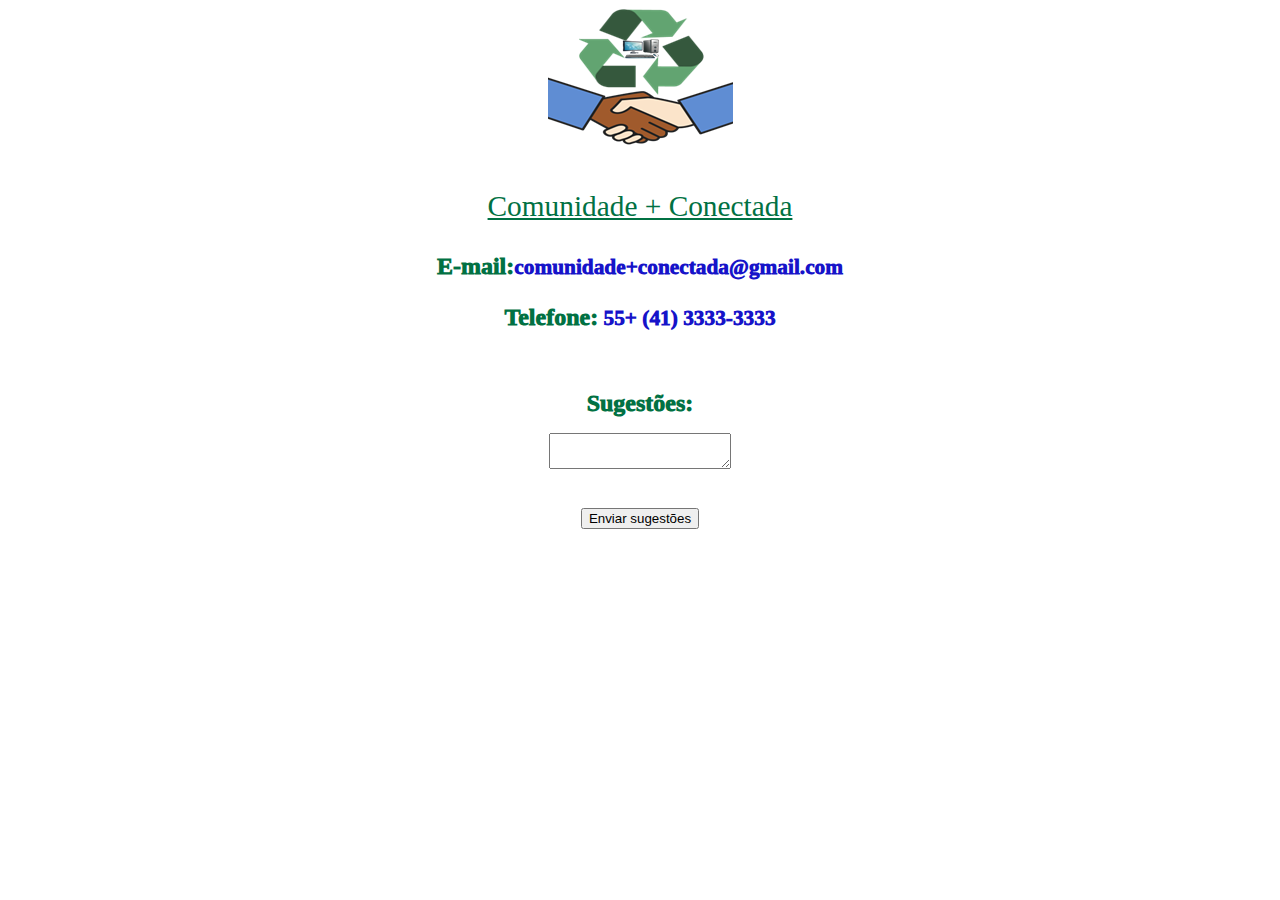
<file: contatos.html>
<!DOCTYPE html>
<html lang="pt-br">
<head>
    <meta charset="UTF-8">
    <meta name="viewport" content="width=device-width, initial-scale=1.0">
    <link rel="stylesheet" href="CSS/style2.css">
    <title>Contato</title>
</head>
<body>
    <div class="center">
        <header>
            <img src="Imagens/TesteLogo.png" alt="Logotipo">
            <P>Comunidade + Conectada</P>
        </header>
    </div>    
         <h1>E-mail:<size>comunidade+conectada@gmail.com </size></p>      
    </div>
    <div>
        <h1>Telefone:<size> 55+ (41) 3333-3333 </size></h1>     
    </div>
    <br>
    <div>
        <label for="msg"><h1>Sugestões:</h1></label>
            <textarea id="msg" name="usuario_msg"></textarea>
    </div>
    <br>
    <div class="button">
        <button type="submit">Enviar sugestões</button>
    </div>
    <br>
</body>
</html>
</file>
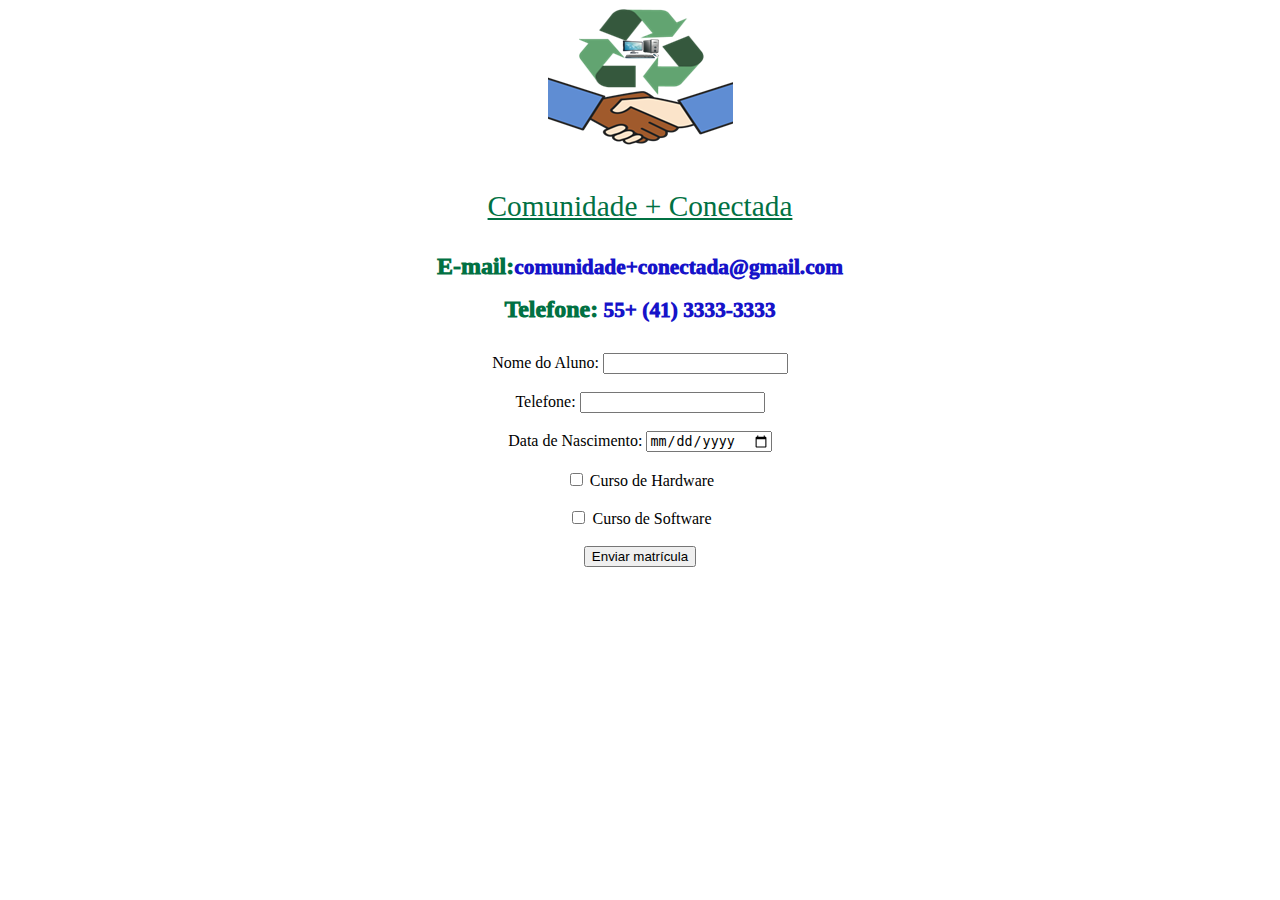
<file: cursos.html>
<!DOCTYPE html>
<html lang="pt-br">
<head>
    <meta charset="UTF-8">
    <meta name="viewport" content="width=device-width, initial-scale=1.0">
    <link rel="stylesheet" href="CSS/style2.css">
    <title>Cursos</title>
</head>
<body>
    <div class="center">
        <header>
            <img src="Imagens/TesteLogo.png" alt="Logotipo">
            <P>Comunidade + Conectada</P>
        </header>
    </div>    
         <h1>E-mail:<size>comunidade+conectada@gmail.com </size></h1>      
    </div>
    <div>
        <h1>Telefone:<size> 55+ (41) 3333-3333 </size></h1>     
    </div>
    <form>
        <div>
            <label for="nome">Nome do Aluno:</label>
            <input type="text" id="nome" name="usuario_nome" />
        </div>
        <br>
        <div>
            <label for="telefone">Telefone:</label>
            <input type="int" id="nome" name="telefone" />
        </div>
        <br>   
        <div>
            <label for="dataNascimento">Data de Nascimento:</label>
            <input type="date" id="nome" name="telefone" />
        </div>
        <br>
        <div>
            <input type="checkbox" name="Curso de Hardware" value="Hardware"> Curso de Hardware<br>
        <br>
            <input type="checkbox" name="Curso de Software" value="Software"> Curso de Software<br>
        <br>
        <div class="button">
            <button type="submit">Enviar matrícula</button>
        </div>

    </form>
</body>
</html>
</file>
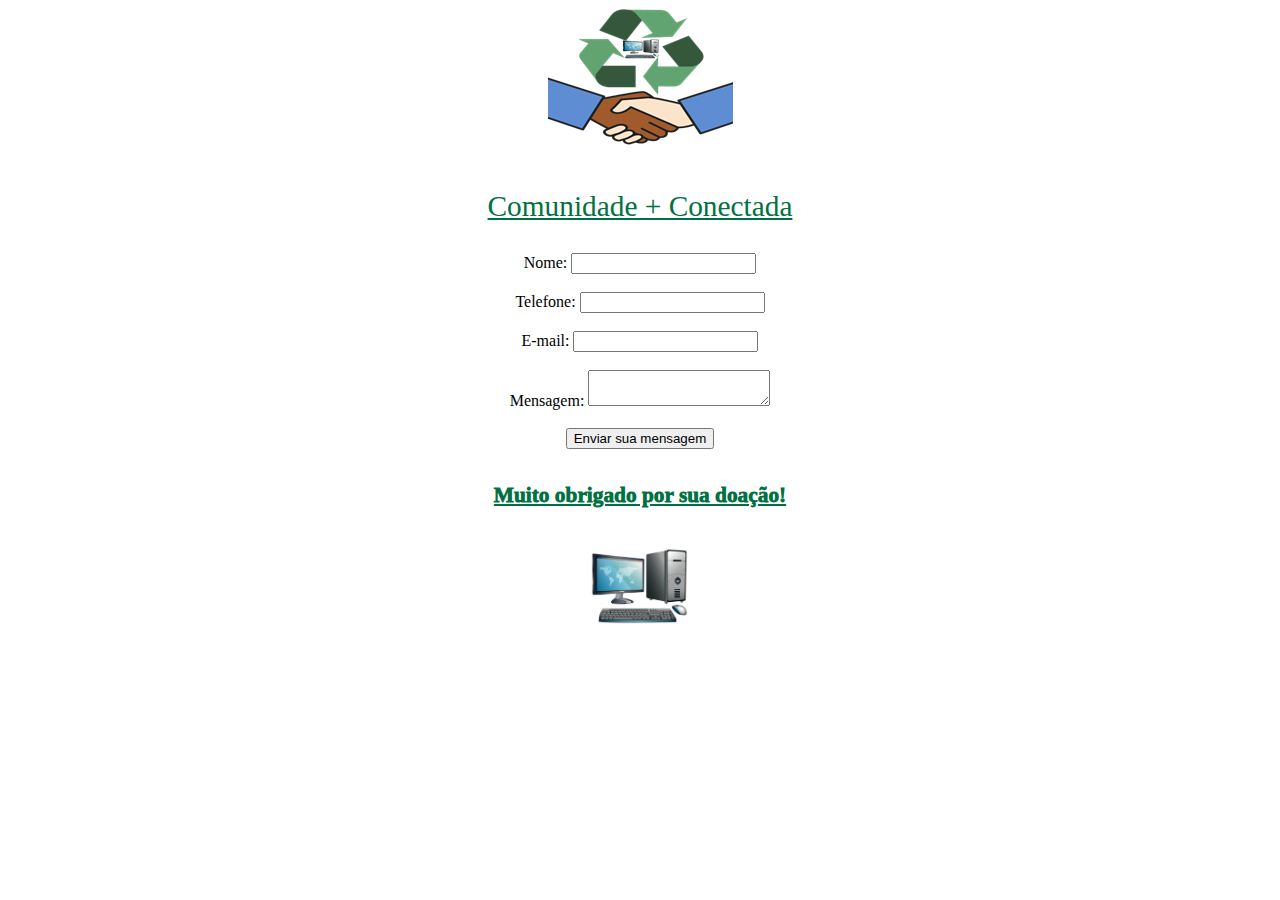
<file: doacoes.html>
<!DOCTYPE html>
<html lang="pt-br">
<head>
    <meta charset="UTF-8">
    <meta name="viewport" content="width=device-width, initial-scale=1.0">
    <link rel="stylesheet" href="CSS/style2.css">
    <title>Doações</title>
</head>
<body>
    <div class="center">
        <header>
            <img src="Imagens/TesteLogo.png" alt="Logotipo">
            <P>Comunidade + Conectada</P>
        </header>
    </div>    
    <form>
        <div>
            <label for="nome">Nome:</label>
            <input type="text" id="nome" name="usuario_nome" />
        </div>
        <br>
        <div>
            <label for="telefone">Telefone:</label>
            <input type="int" id="nome" name="telefone" />
          </div>
        <br>
        <div>   
            <label for="email">E-mail:</label>
            <input type="email" id="email" name="usuario_email" />
        </div>
        <br>
        <div>
            <label for="msg">Mensagem:</label>
            <textarea id="msg" name="usuario_msg"></textarea>
        </div>
        <br>
        <div class="button">
            <button type="submit">Enviar sua mensagem</button>
        </div>
        <br>
        <p><size>Muito obrigado por sua doação!</size></p>
        <div class="outraspag">
            <img src="Imagens/Computador.png" alt="Cumprimento">
        </div>
      </form>
</body>
</html>
</file>
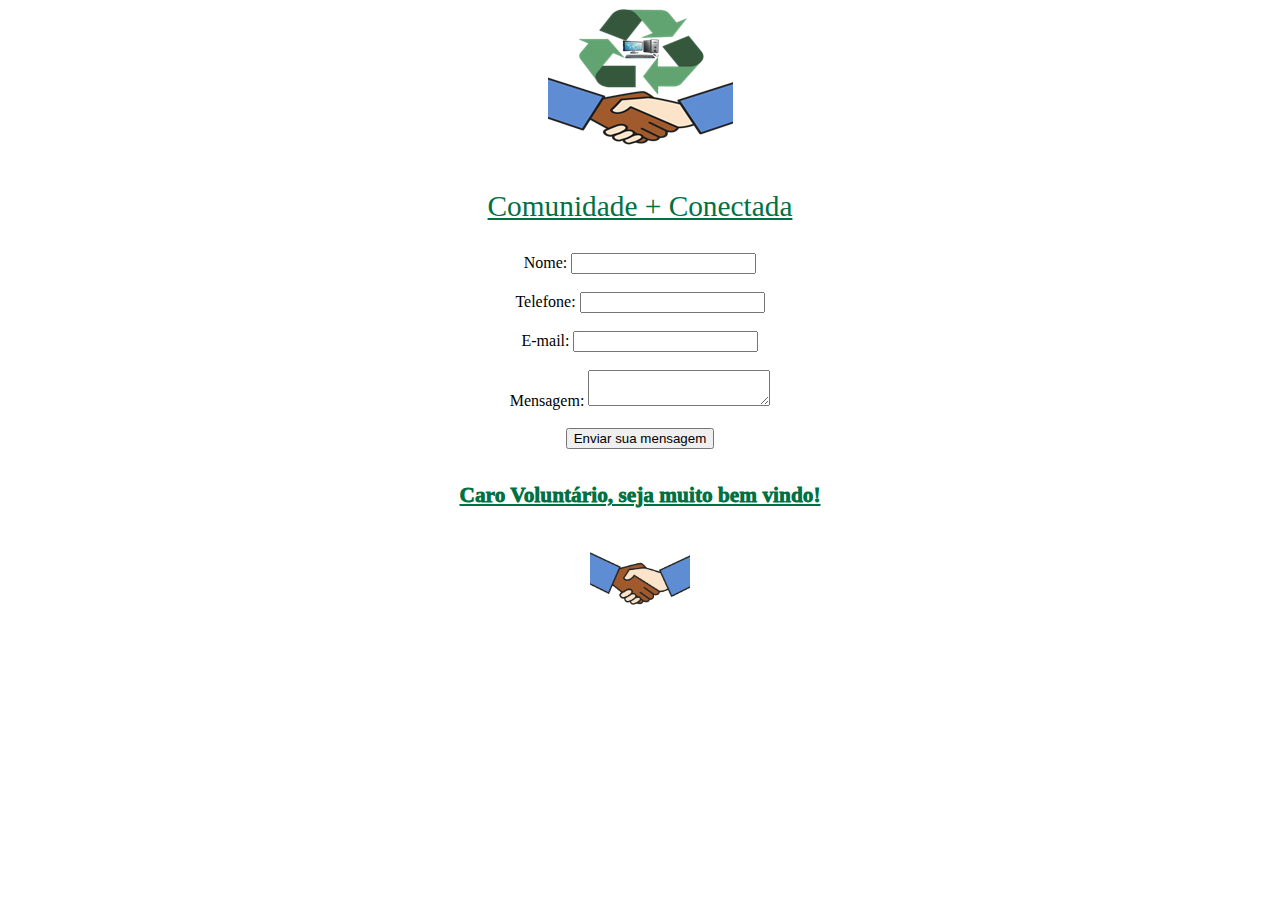
<file: voluntario.html>
<!DOCTYPE html>
<html lang="pt-br">
<head>
    <meta charset="UTF-8">
    <meta name="viewport" content="width=device-width, initial-scale=1.0">
    <link rel="stylesheet" href="CSS/style2.css">
    <title>Voluntário</title>
</head>
<body>
    <div class="center">
        <header>
            <img src="Imagens/TesteLogo.png" alt="Logotipo">
            <P>Comunidade + Conectada</P>
        </header>
    </div>    
    <form>
        <div>
            <label for="nome">Nome:</label>
            <input type="text" id="nome" name="usuario_nome" />
        </div>
        <br>
        <div>
            <label for="telefone">Telefone:</label>
            <input type="int" id="nome" name="telefone" />
          </div>
        <br>
        <div>   
            <label for="email">E-mail:</label>
            <input type="email" id="email" name="usuario_email" />
        </div>
        <br>
        <div>
            <label for="msg">Mensagem:</label>
            <textarea id="msg" name="usuario_msg"></textarea>
        </div>
        <br>
        <div class="button">
            <button type="submit">Enviar sua mensagem</button>
        </div>
        <br>
        <p><size>Caro Voluntário, seja muito bem vindo!</size></p>
        <div class="outraspag">
            <img src="Imagens/Cumprimento.png" alt="Cumprimento">
        </div>
        
      </form>
</body>
</html>
</file>
<file: CSS/style2.css>
div.center{
    text-align: center;
    font-size: 22pt;
    color: #017143;
    align-items: center;
    text-decoration: underline;
}

p size{
    text-align: center;
    font-size: 16pt;
    color: #017143;
    align-items: center;
    text-decoration: underline;
    font-weight: 1000;
}
form{
    text-align: center;
    margin-top: 30px;
}

div.outraspag img{
    max-width: 100px;
    margin: 20px;
    align-items: center;
}

h1{
    text-align: center;
    font-size: 18pt;
    color: #017143;
    align-items: center;
    font-weight: 1000;
}

h1 size{
    text-align: center;
    font-size: 16pt;
    color: #1613c9;
    align-items: center;
    font-weight: 1000;
}

label h1{
    text-align: center;
}
</file>
